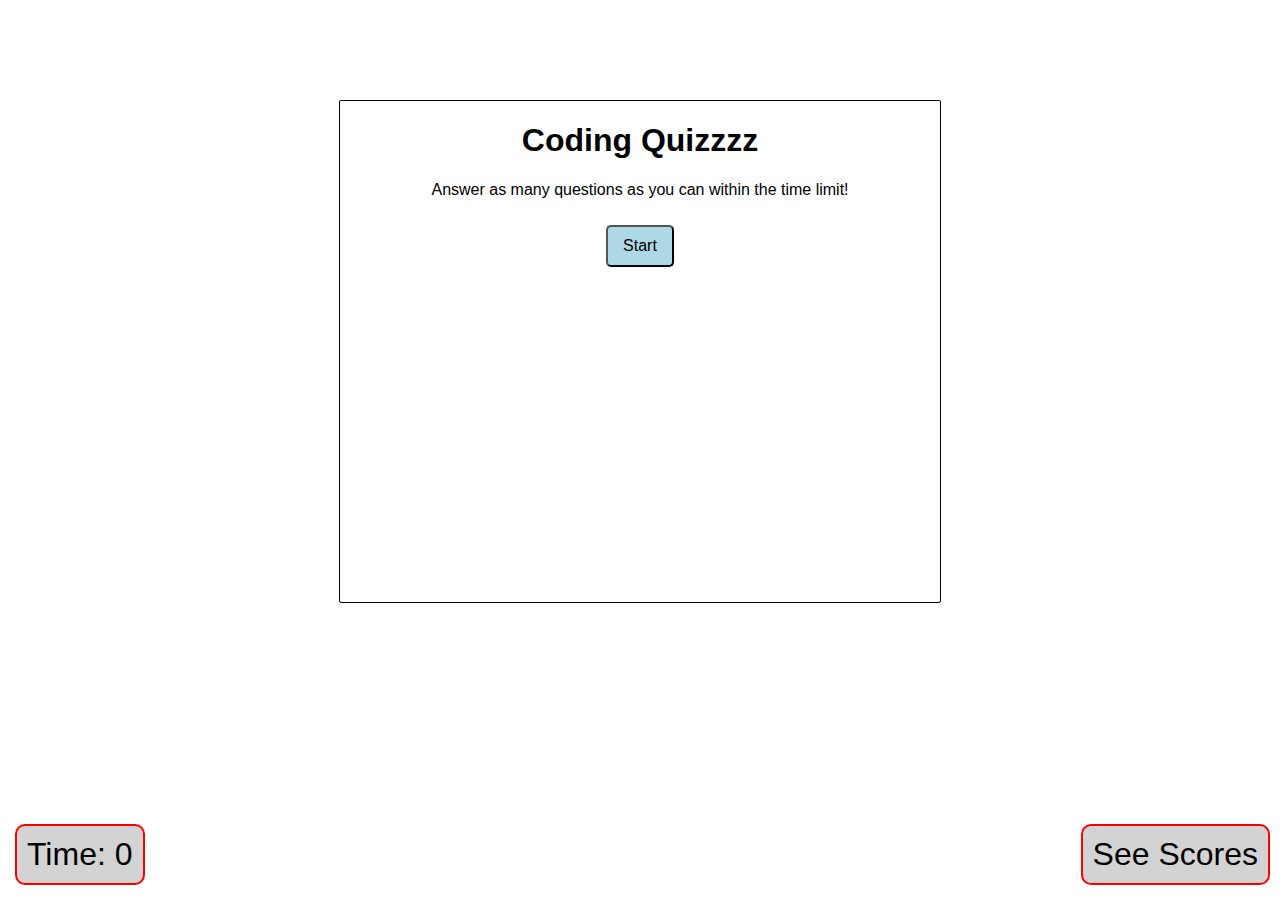
<file: index.html>
<!DOCTYPE html>
<html lang="en">
    <head>
        <meta charset="UTF-8" />
        <meta name="viewport" content="width=device-width, initial-scale=1.0" />
        <meta http-equiv="X-UA-Compatible" content="ie=edge" />
        <title>Code Quizzzz</title>

        <link rel="stylesheet" href="./assets/css/styles.css" />
    </head>

    <body>
        <div class="scores"><a href="scores.html">See Scores</a></div>
        <div class="timer">Time: <span id="time">0</span></div>
        <div class="wrapper">
            <div id="startscreen" class="start">
              <h1>Coding Quizzzz</h1>
              <p>
                Answer as many questions as you can within the time limit!
              </p>
              <button id="start">Start</button>
            </div>
      
            <div id="questions" class="hide">
              <h2 id="question-title"></h2>
              <div id="choices" class="choices"></div>
            </div>
      
            <div id="endscreen" class="hide">
              <h2>Times Up!</h2>
              <p>Your score: <span id="final-score"></span>.</p>
              <p>
                Enter your initials: <input type="text" id="initials"/>
                <button class="submit" id="submit">Submit</button>
              </p>
            </div>
      
            <div id="feedback" class="feedback hide"></div>
          </div>
    
    <script src="./assets/js/questions.js"></script>
    <script src="./assets/js/index.js"></script>
    </body>

</html>
</file>
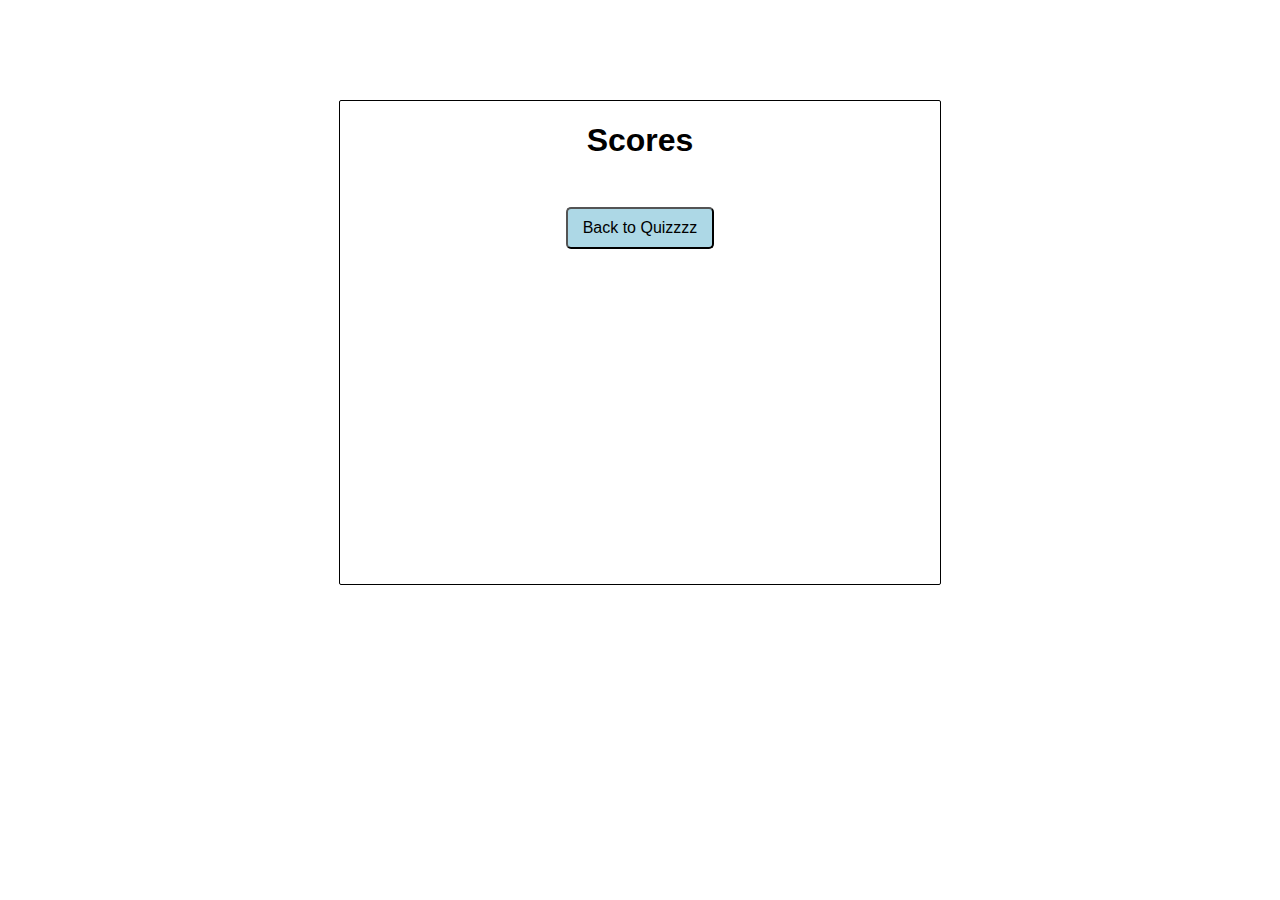
<file: scores.html>
<!DOCTYPE html>
<html lang="en">
  <head>
    <meta charset="UTF-8" />
    <meta name="viewport" content="width=device-width, initial-scale=1.0" />
    <meta http-equiv="X-UA-Compatible" content="ie=edge" />
    <title>Highscores</title>

    <link rel="stylesheet" href="./assets/css/styles.css" />
  </head>

  <body>
    <div class="wrapper">
      <h1 class="center">Scores</h1>
      <ol id="scores"></ol>

      <a href="index.html"><button class="center">Back to Quizzzz</button></a>
    </div>

    <script src="./assets/js/scores.js"></script>
  </body>
</html>
</file>
<file: assets/css/styles.css>
body {
    font-family:Arial, Helvetica, sans-serif;
    font-size: 100%;
    background-image: url(https://cdn.wallpapersafari.com/60/90/AqZISL.jpg)
  }
  
  a {
    color: black;
    text-decoration: none;
    transition: color 0.1s;
  }
  
  button {
    display: inline-block;
    margin: 10px;
    cursor: pointer;
    font-size: 100%;
    background-color: lightblue;
    border-radius: 5px;
    border-color: black;
    padding: 10px 15px;
    color: black;
  }

  .center {
      text-align: center;
  }
  
  .choices button {
    display: block;
  }
  
  input[type="text"] {
    font-size: 100%;
  }
  
  ol {
    padding-left: 0px;
    max-height: 400px;
    overflow: auto;
  }
  
  li {
    padding: 5px;
    list-style: decimal inside none;
  }
  
  .wrapper {
    margin: 100px auto 0 auto;
    max-width: 600px;
    border: 1px solid black;
    border-radius: 2px;
    padding-bottom: 325px;
    text-align: center;
  }
  
  .hide {
    display: none;
  }
  
  .start {
    text-align: center;
  }
  
  .scores {
    position: absolute;
    bottom: 15px;
    right: 10px;
    font-size: 200%;
    padding: 10px 10px;
    border-radius: 10px;
    border: 2px solid red;
    background-color: lightgrey;
  }
  
  .feedback {
    margin-top: 20px;
    padding-top: 10px;
    color: red;
  }
  
  .timer {
    display: inline-block;
    position: absolute;
    bottom: 15px;
    left: 15px;
    font-size: 200%;
    padding: 10px 10px;
    border: 2px solid red;
    border-radius: 10px;
    background-color: lightgray;
  }
</file>
